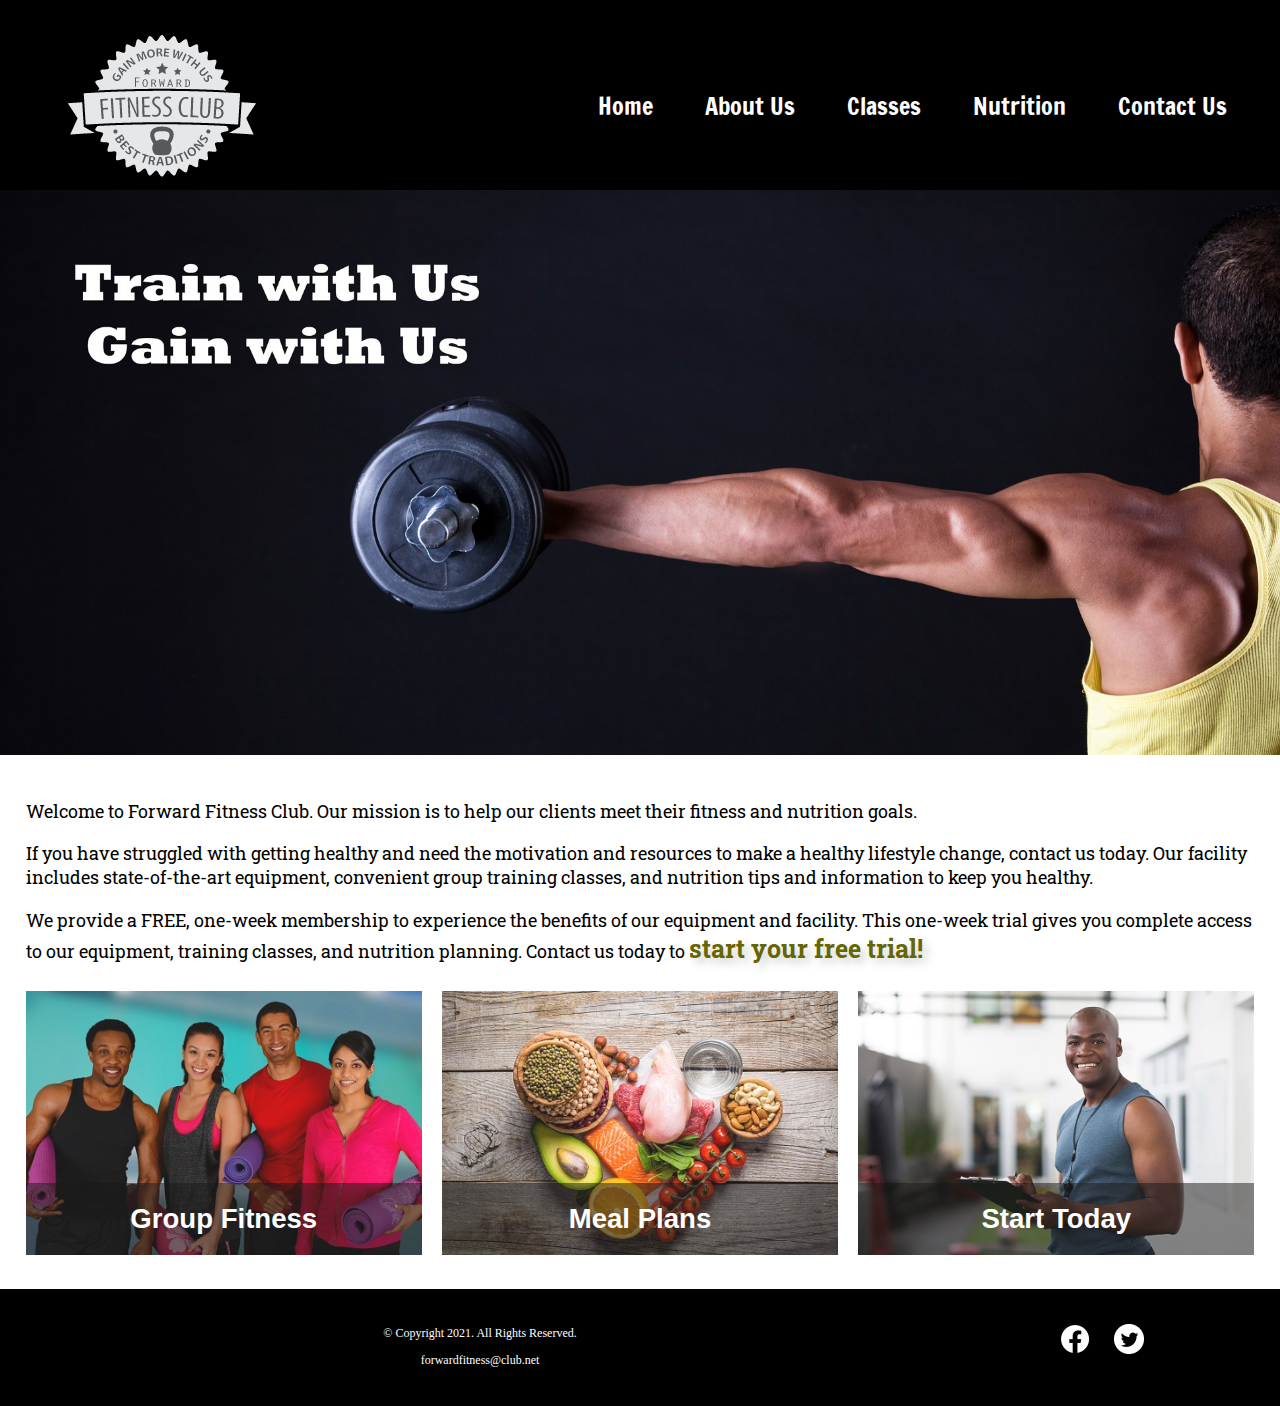
<file: index.html>
<!DOCTYPE html>
<!-- This website template was created by: Katie Swanson -->
<html lang="en">
<head>
	<title>Complete Fitness – Free Trial | Forward Fitness Club</title>
	<meta charset="utf-8">
    <link rel="stylesheet" href="css/styles.min.css">
    <meta name="viewport" content="width=device-width, initial-scale=1.0">
	<meta name="description" content="The Forward Fitness Club is an elite fitness center dedicated to helping clients achieve their fitness and nutrition goals.">
    <link rel="preconnect" href="https://fonts.googleapis.com"><link rel="preconnect" href="https://fonts.gstatic.com" crossorigin><link href="https://fonts.googleapis.com/css2?family=Francois+One&family=Roboto+Slab&display=swap" rel="stylesheet">
	<link rel="shortcut icon" href="images/favicon.ico">
	<link rel="icon" type="image/png" sizes="32x32" href="images/favicon-32.png">
	<link rel="apple-touch-icon" sizes="180x180" href="images/apple-touch-icon.png">
	<link rel="icon" sizes="192x192" href="images/android-chrome-192.png">
</head>
<body>
	
	<!-- Skip to Content Link -->
	<a class="skip" href="#content">Skip to Content</a>

	<div id="container">
		
		<!-- Mobile Nav -->
		<nav class="mobile-nav">
			<div id="menu-links">
				<a href="index.html">Home</a>
				<a href="about.html">About Us</a>
				<a href="classes.html">Classes</a>
				<a href="nutrition.html">Nutrition</a>
				<a href="contact.html">Contact Us</a>
			</div>
			<a class="menu-icon" onclick="hamburger()">
				<div>&#9776;</div>
			</a>
		</nav>

		<!-- Use the header area for the website name or logo -->
		<header id="ffc-logo">
			<a href="index.html"><img src="images/forward-fitness-logo.png" alt="Forward Fitness Club logo"></a>
		</header>
		
		<!-- Tablet, Desktop Nav -->
		<nav class="tablet-desktop">
			<ul>
                <li><a href="index.html">Home</a></li> 
                <li><a href="about.html">About Us</a></li> 
                <li><a href="classes.html">Classes</a></li> 
                <li><a href="nutrition.html">Nutrition</a></li> 
                <li><a href="contact.html">Contact Us</a></li>
            </ul>
		</nav>
        
        <!-- Hero Image -->
        <div id="hero" class="tablet-desktop">
            <img src="images/hero-image.jpg" alt="left arm extended holding a weight">
        </div>
		
		<!-- Use the main area to add the main content of the webpage -->
		<main id="content">
            
            <div class="mobile">
                
                <p>Welcome to Forward Fitness Club. Our mission is to  help our clients meet their fitness and nutrition goals.</p> 
                
                <h3>FREE One-Week Trial Membership!</h3>
                <p>Call Us Today to Get Started</p>
                <p class="tel-link"><a href="tel:8145559608">(814) 555-9608</a></p>
                
                <h4>Fitness Club Hours:</h4>
                <ul class="hours">
			         <li>Mon - Thu: 6:00am - 6:00pm</li>
			         <li>Friday: 6:00am - 4:00pm</li>
			         <li>Saturday: 8:00am - 6:00pm</li>
			         <li>Sunday: Closed</li>
                </ul>
            
            </div>
            
            <div class="tablet-desktop">
		
                <p>Welcome to Forward Fitness Club. Our mission is to  help our clients meet their fitness and nutrition goals.</p> 

                <p>If you have struggled with getting healthy and need the motivation and resources to make a healthy lifestyle change, contact us today. Our facility includes state-of-the-art equipment, convenient group training classes, and nutrition tips and information to keep you healthy.</p> 

                <p>We provide a FREE, one-week membership to experience the benefits of our equipment and facility. This one-week trial gives you complete access to our equipment, training classes, and nutrition planning. Contact us today to <span class="action">start your free trial!</span></p> 
                
            </div>
			
			<div class="grid">
				
				<figure class="frame">
					<a href="classes.html"><img src="images/fitness-group.jpg" alt="group of fitness people"></a>
					<figcaption class="pic-text">Group Fitness</figcaption>
				</figure>
				
				<figure class="frame">
					<a href="nutrition.html"><img src="images/food-heart.jpg" alt="healthy food in the shape of a heart"></a>
					<figcaption class="pic-text">Meal Plans</figcaption>
				</figure>
				
				<figure class="frame">
					<a href= "contact.html"><img src="images/personal-trainer.jpg" alt="personal trainer with a clipboard"></a>
					<figcaption class= "pic-text">Start Today</figcaption>
				</figure>
				
			</div>
			
		</main>
		
		<!-- Use the footer area to add webpage footer content -->
		<footer>
			
			<div class="copyright">
				<p>&copy; Copyright 2021. All Rights Reserved.</p>
				<p><a href="mailto:forwardfitness@club.net">forwardfitness@club.net</a></p>
			</div>
			
			<div class="social">
				<a href="https://www.facebook.com/fwdfitclub" target="_blank"><img src="images/facebook-logo.png" alt="black and white Facebook logo"></a>
				<a href="https://twitter.com/fwdfitclub" target="_blank"><img src="images/twitter-logo.png" alt="black and white Twitter logo"></a>
			</div>
			
		</footer>
	
	</div>
	
	<script src="scripts/script.js"></script>
	
</body>
</html>
</file>
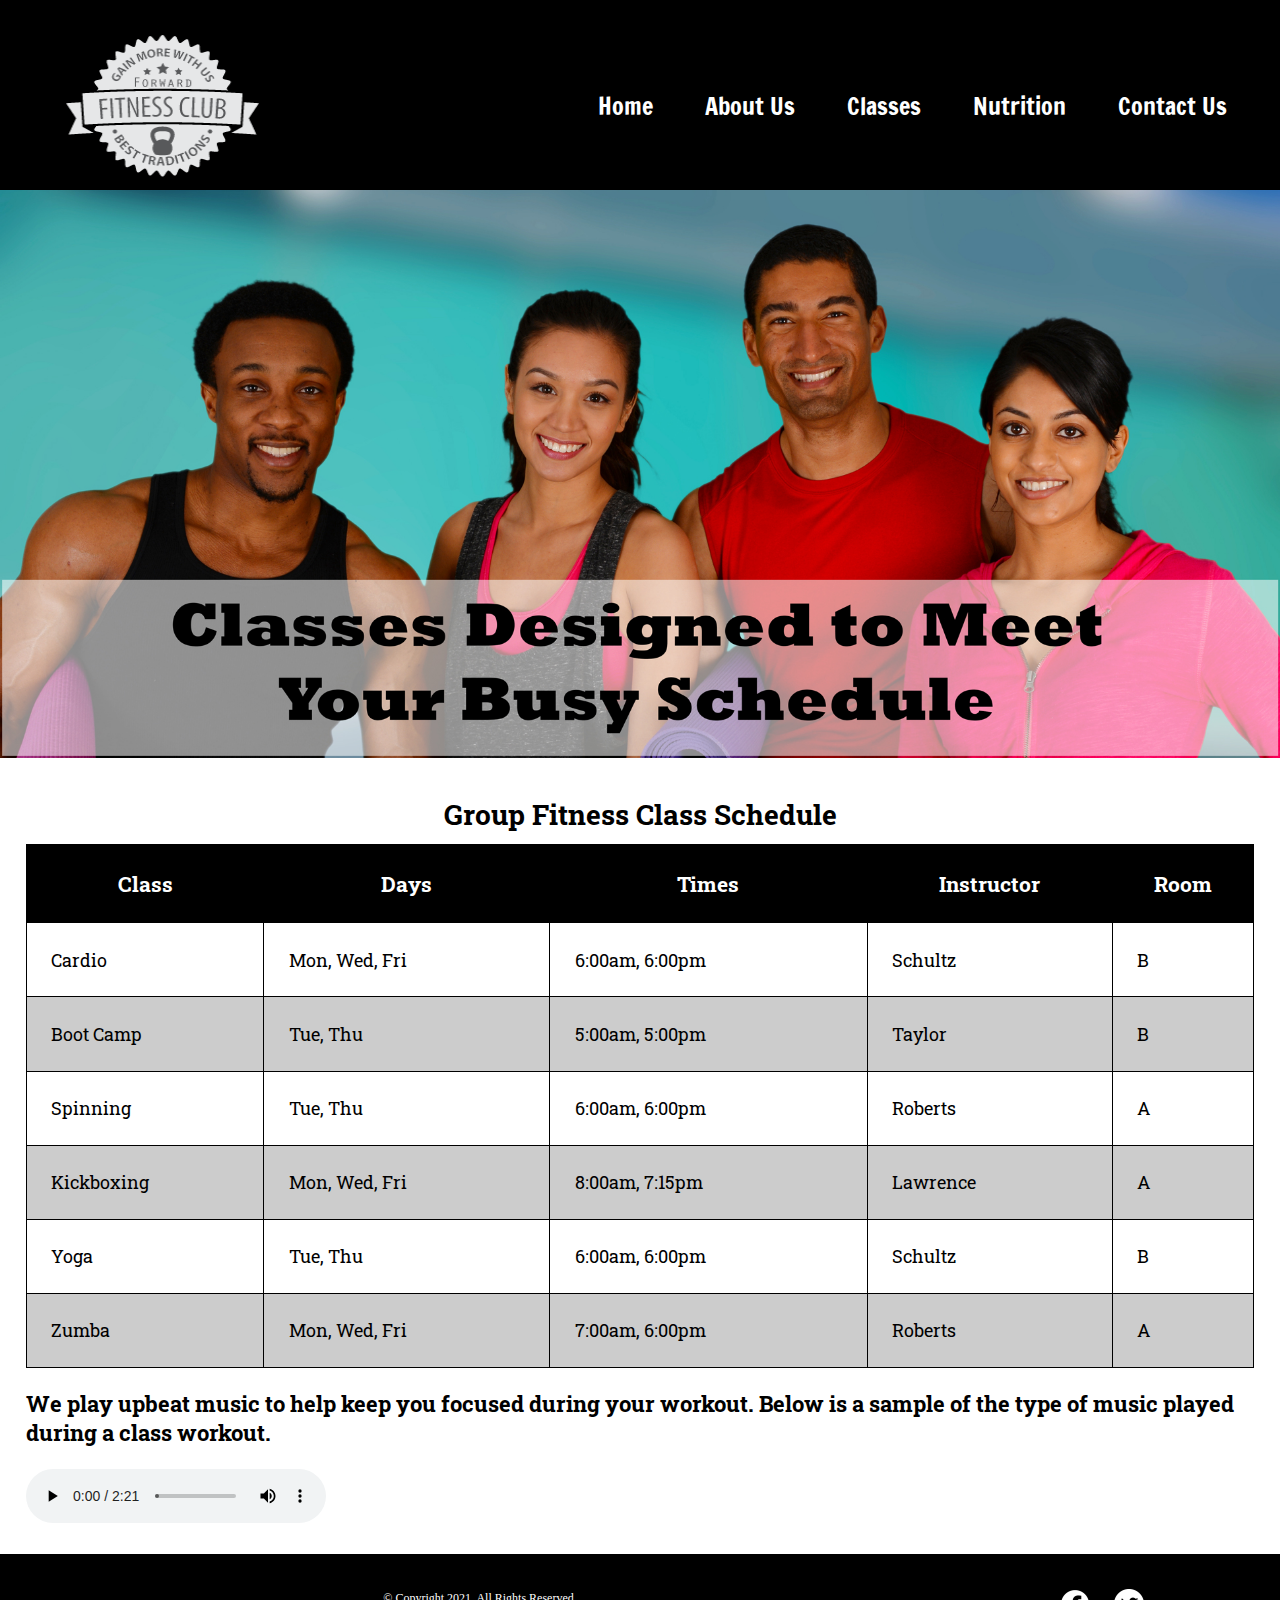
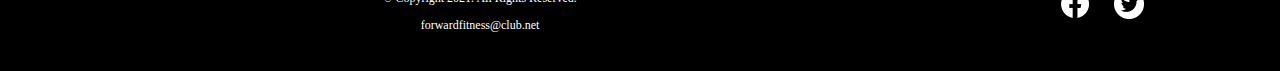
<file: classes.html>
<!DOCTYPE html>
<!-- This website template was created by: Katie Swanson -->
<html lang="en">
<head>
	<title>Fitness Class Schedule | Forward Fitness Club</title>
	<meta charset="utf-8">
    <link rel="stylesheet" href="css/styles.min.css">
    <meta name="viewport" content="width=device-width, initial-scale=1.0">
	<meta name="description" content="Forward Fitness Club has many fitness classes to meet your needs, including boot camp, cardio, kickboxing, spinning, yoga, and Zumba.">
    <link rel="preconnect" href="https://fonts.googleapis.com"><link rel="preconnect" href="https://fonts.gstatic.com" crossorigin><link href="https://fonts.googleapis.com/css2?family=Francois+One&family=Roboto+Slab&display=swap" rel="stylesheet">
	<link rel="shortcut icon" href="images/favicon.ico">
	<link rel="icon" type="image/png" sizes="32x32" href="images/favicon-32.png">
	<link rel="apple-touch-icon" sizes="180x180" href="images/apple-touch-icon.png">
	<link rel="icon" sizes="192x192" href="images/android-chrome-192.png">
</head>
<body>
	
	<!-- Skip to Content Link -->
	<a class="skip" href="#content">Skip to Content</a>

	<div id="container">
		
		<!-- Mobile Nav -->
		<nav class="mobile-nav">
			<div id="menu-links">
				<a href="index.html">Home</a>
				<a href="about.html">About Us</a>
				<a href="classes.html">Classes</a>
				<a href="nutrition.html">Nutrition</a>
				<a href="contact.html">Contact Us</a>
			</div>
			<a class="menu-icon" onclick="hamburger()">
				<div>&#9776;</div>
			</a>
		</nav>

		<!-- Use the header area for the website name or logo -->
		<header id="ffc-logo">
			<a href="index.html"><img src="images/forward-fitness-logo.png" alt="Forward Fitness Club logo" height="220" width="297"></a>
		</header>
		
		<!-- Tablet, Desktop Nav -->
		<nav class="tablet-desktop">
			<ul>
                <li><a href="index.html">Home</a></li> 
                <li><a href="about.html">About Us</a></li> 
                <li><a href="classes.html">Classes</a></li> 
                <li><a href="nutrition.html">Nutrition</a></li> 
                <li><a href="contact.html">Contact Us</a></li>
            </ul>
		</nav>
		
		<!-- Classes Hero Image -->
		<div id="hero" class="tablet-desktop">
			<img src="images/classes-hero-image.jpg" alt="group of fitness people">
		</div>
		
		<!-- Use the main area to add the main content of the webpage -->
		<main id="content">
			
			<div class="mobile">
				
				<h3>Group Fitness Classes</h3>
				<p>Boot Camp: TR 5am &amp; 5pm</p>
				<p>Cardio: MWF 6am &amp; 6pm</p>
				<p>Kickboxing: MWF 8am &amp; 7:15pm</p>
				<p>Spinning: TR 6am &amp; 6pm</p>
				<p>Yoga: TR 6am &amp; 6pm</p>
				<p>Zumba: MWF 7am &amp; 6pm</p>
				
			</div>
			
			<div class="tablet-desktop">
				
				<table><!-- Start Table -->
					<caption>Group Fitness Class Schedule</caption>
					<tr><!-- Row 1 -->
						<th>Class</th>
						<th>Days</th>
						<th>Times</th>
						<th>Instructor</th>
						<th>Room</th>
					</tr>
					<tr><!-- Row 2 -->
						<td>Cardio</td>
						<td>Mon, Wed, Fri</td>
						<td>6:00am, 6:00pm</td>
						<td>Schultz</td>
						<td>B</td>
					</tr>
					<tr><!-- Row 3 -->
						<td>Boot Camp</td>
						<td>Tue, Thu</td>
						<td>5:00am, 5:00pm</td>
						<td>Taylor</td>
						<td>B</td>
					</tr>
					<tr><!-- Row 4 -->
						<td>Spinning</td>
						<td>Tue, Thu</td>
						<td>6:00am, 6:00pm</td>
						<td>Roberts</td>
						<td>A</td>
					</tr>
					<tr><!-- Row 5 -->
						<td>Kickboxing</td>
						<td>Mon, Wed, Fri</td>
						<td>8:00am, 7:15pm</td>
						<td>Lawrence</td>
						<td>A</td>
					</tr>
					<tr><!-- Row 6 -->
						<td>Yoga</td>
						<td>Tue, Thu</td>
						<td>6:00am, 6:00pm</td>
						<td>Schultz</td>
						<td>B</td>
					</tr>
					<tr><!-- Row 7 -->
						<td>Zumba</td>
						<td>Mon, Wed, Fri </td>
						<td>7:00am, 6:00pm</td>
						<td>Roberts</td>
						<td>A</td>
					</tr>
				</table> <!-- End Table-->
				
			</div>
			
			<div id="music-sample">
				
				<h3>We play upbeat music to help keep you focused during your workout. Below is a sample of the type of music played during a class workout.</h3>
				<audio controls>
					<source src="media/ffc_audio.mp3" type="audio/mp3">
					<source src="media/ffc_audio.ogg" type="audio/mp3">
					<p>Your browser does not support the audio element.</p>
				</audio>
				
			</div>
			
		</main>
		
		<!-- Use the footer area to add webpage footer content -->
		<footer>
			
			<div class="copyright">
				<p>&copy; Copyright 2021. All Rights Reserved.</p>
				<p><a href="mailto:forwardfitness@club.net">forwardfitness@club.net</a></p>
			</div>
			
			<div class="social">
				<a href="https://www.facebook.com/fwdfitclub" target="_blank"><img src="images/facebook-logo.png" alt="black and white Facebook logo"></a>
				<a href="https://twitter.com/fwdfitclub" target="_blank"><img src="images/twitter-logo.png" alt="black and white Twitter logo"></a>
			</div>
			
		</footer>
	
	</div>
	
	<script src="scripts/script.js"></script>
	
</body>
</html>
</file>
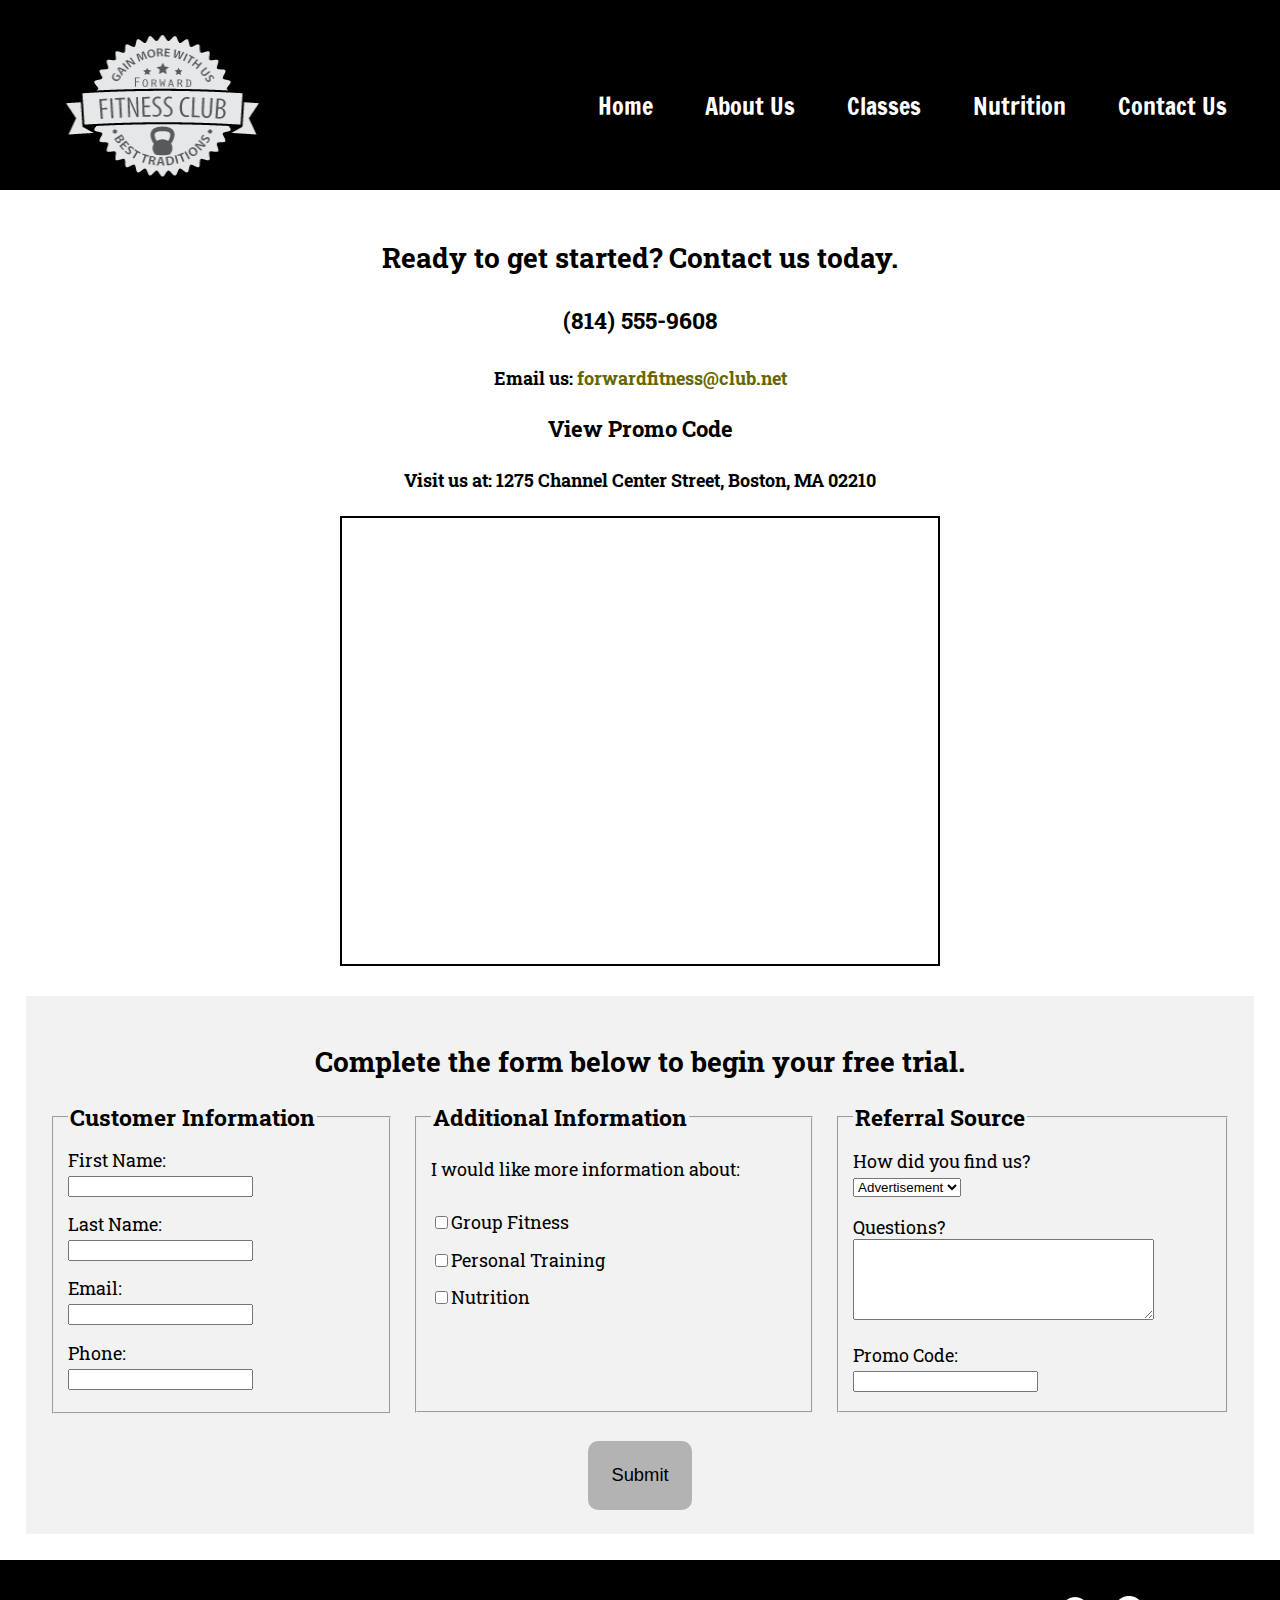
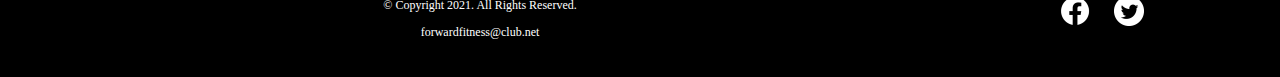
<file: contact.html>
<!DOCTYPE html>
<!-- This website template was created by: Katie Swanson -->
<html lang="en">
<head>
	<title>Contact Us – Location | Forward Fitness Club</title>
	<meta charset="utf-8">
    <link rel="stylesheet" href="css/styles.min.css">
    <meta name="viewport" content="width=device-width, initial-scale=1.0">
	<meta name="description" content="Forward Fitness Club provides a complimentary one-week trial membership. Contact us today to learn more.">
    <link rel="preconnect" href="https://fonts.googleapis.com"><link rel="preconnect" href="https://fonts.gstatic.com" crossorigin><link href="https://fonts.googleapis.com/css2?family=Francois+One&family=Roboto+Slab&display=swap" rel="stylesheet">
	<link rel="shortcut icon" href="images/favicon.ico">
	<link rel="icon" type="image/png" sizes="32x32" href="images/favicon-32.png">
	<link rel="apple-touch-icon" sizes="180x180" href="images/apple-touch-icon.png">
	<link rel="icon" sizes="192x192" href="images/android-chrome-192.png">
</head>
<body>
	
	<!-- Skip to Content Link -->
	<a class="skip" href="#content">Skip to Content</a>

	<div id="container">
		
		<!-- Mobile Nav -->
		<nav class="mobile-nav">
			<div id="menu-links">
				<a href="index.html">Home</a>
				<a href="about.html">About Us</a>
				<a href="classes.html">Classes</a>
				<a href="nutrition.html">Nutrition</a>
				<a href="contact.html">Contact Us</a>
			</div>
			<a class="menu-icon" onclick="hamburger()">
				<div>&#9776;</div>
			</a>
		</nav>

		<!-- Use the header area for the website name or logo -->
		<header id="ffc-logo">
			<a href="index.html"><img src="images/forward-fitness-logo.png" alt="Forward Fitness Club logo" height="220" width="297"></a>
		</header>
		
		<!-- Tablet, Desktop Nav -->
		<nav class="tablet-desktop">
			<ul>
                <li><a href="index.html">Home</a></li> 
                <li><a href="about.html">About Us</a></li> 
                <li><a href="classes.html">Classes</a></li> 
                <li><a href="nutrition.html">Nutrition</a></li> 
                <li><a href="contact.html">Contact Us</a></li>
            </ul>
		</nav>
		
		<!-- Use the main area to add the main content of the webpage -->
		<main id="content">
		
			<div id="contact">
			
				<h2>Ready to get started? Contact us today.</h2> 					
                <h4 class="mobile tel-link"><a href="tel:8145559608">(814) 555-9608</a></h4>
                <h4 class="tablet-desktop tel-num">(814) 555-9608</h4>
				<h4>Email us: <a href="mailto:forwardfitness@club.net" class="contact-email-link">forwardfitness@club.net</a></h4>
				<h3 class="offer" onclick="discount()" id="special">View Promo Code</h3>
				<h4>Visit us at: 1275 Channel Center Street, Boston, MA 02210</h4>
				
				<iframe src="https://www.google.com/maps/embed?pb=!1m18!1m12!1m3!1d2948.8517572084897!2d-71.05362748503984!3d42.34568384400281!2m3!1f0!2f0!3f0!3m2!1i1024!2i768!4f13.1!3m3!1m2!1s0x89e37a7dc2b67e7b%3A0x36ec93427cd9c5f1!2sChannel+Center+St%2C+Boston%2C+MA+02210!5e0!3m2!1sen!2sus!4v1558137213400!5m2!1sen!2sus" width="600" height="450" allowfullscreen class="map"></iframe>
			
			</div>
			
			<div id="form">
				
				<h2>Complete the form below to begin your free trial.</h2>
				
				<form class="form-grid"> <!-- Start Form -->
					
					<fieldset>
						<legend>Customer Information</legend>
						<label for="fName">First Name:</label>
						<input type="text" name="fName" id="fName" required>
						
						<label for="lName">Last Name:</label>
						<input type="text" name="lName" id="lName" required>
						
						<label for="email">Email:</label>
						<input type="email" name="email" id="email" required>
						
						<label for="phone">Phone:</label>
 						<input type="tel" id="phone" name="phone" required>
					</fieldset>
					
					<fieldset>
						<legend>Additional Information</legend>
						<p>I would like more information about:</p>
						
						<label for="grpfit"><input type="checkbox" name="interest" 						id="grpfit" value="Group Fitness">Group Fitness</label>
						
						<label for="prtrain"><input type="checkbox" name="interest" 						id="prtrain" value="Personal Training">Personal Training</label>
						
						<label for="nutr"><input type="checkbox" name="interest" 						id="nutr" value="Nutrition">Nutrition</label>
					</fieldset>
					
					<fieldset>
						<legend>Referral Source</legend>
						<label for="reference">How did you find us?</label>
						<select name="reference" id="reference">
							<option value="ad">Advertisement</option>
							<option value="friend">Friend</option>
							<option value="google">Google</option>
							<option value="social">Social Media</option>
							<option value="other">Other</option>
						</select>
						
						<label for="questions"> Questions?</label>
						<textarea id="questions" name="questions" rows="5" 						cols="35"></textarea>
						
						<label for="promo">Promo Code:</label>
						<input type="text" id="promo" name="promo">
					</fieldset>
					
					<input type="submit" id="submit" value ="Submit" class="btn">
					
				</form>
			
			</div>
			
		</main>
		
		<!-- Use the footer area to add webpage footer content -->
		<footer>
			
			<div class="copyright">
				<p>&copy; Copyright 2021. All Rights Reserved.</p>
				<p><a href="mailto:forwardfitness@club.net">forwardfitness@club.net</a></p>
			</div>
			
			<div class="social">
				<a href="https://www.facebook.com/fwdfitclub" target="_blank"><img src="images/facebook-logo.png" alt="black and white Facebook logo"></a>
				<a href="https://twitter.com/fwdfitclub" target="_blank"><img src="images/twitter-logo.png" alt="black and white Twitter logo"></a>
			</div>
			
		</footer>
	
	</div>
	
	<script src="scripts/script.js"></script>
	
</body>
</html>
</file>
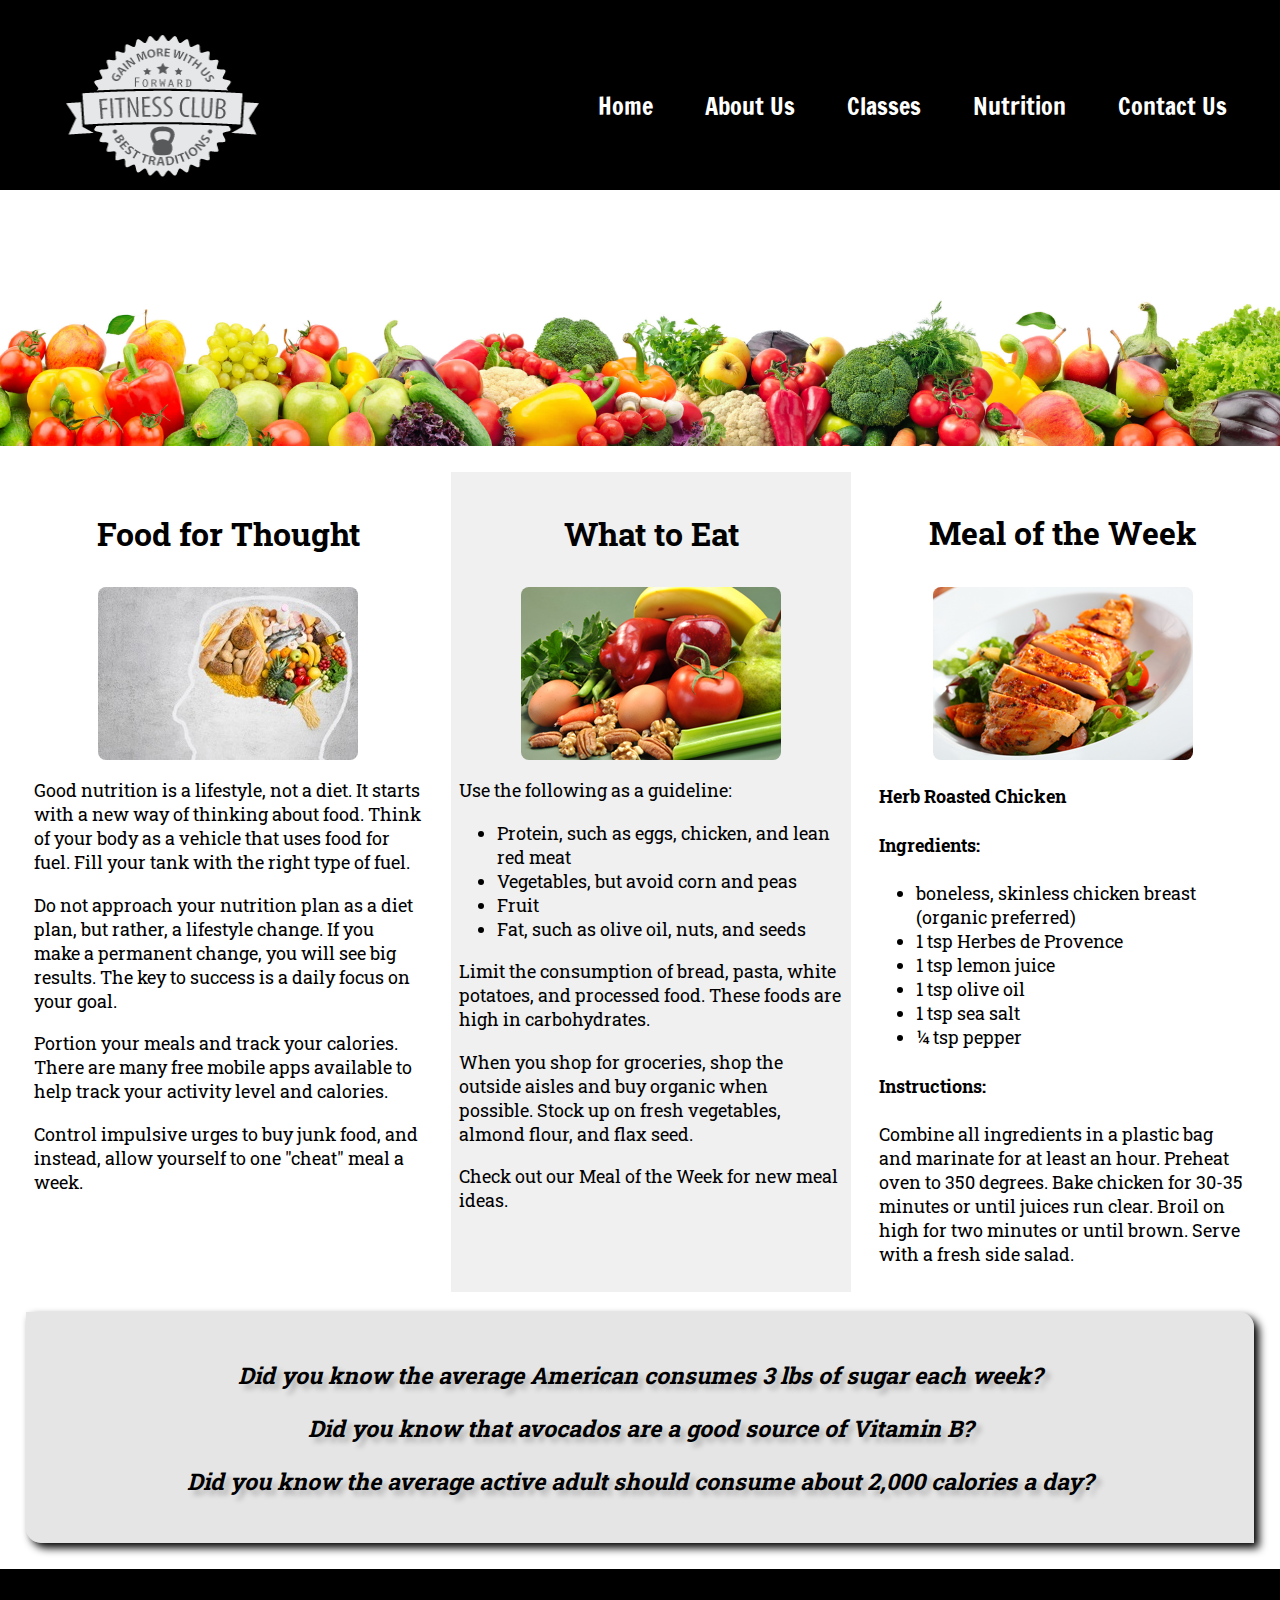
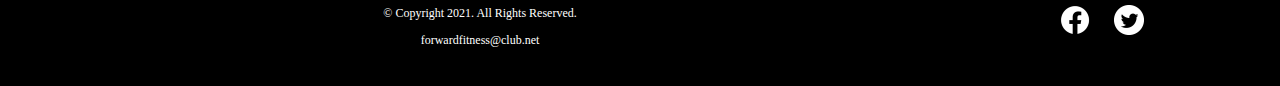
<file: nutrition.html>
<!DOCTYPE html>
<!-- This website template was created by: Katie Swanson -->
<html lang="en">
<head>
	<title>Nutrition Guidance | Forward Fitness Club</title>
	<meta charset="utf-8">
    <link rel="stylesheet" href="css/styles.min.css">
    <meta name="viewport" content="width=device-width, initial-scale=1.0">
	<meta name="description" content="Forward Fitness Club provides nutrition guides and meal planning to help you meet your nutrition goals.">
    <link rel="preconnect" href="https://fonts.googleapis.com"><link rel="preconnect" href="https://fonts.gstatic.com" crossorigin><link href="https://fonts.googleapis.com/css2?family=Francois+One&family=Roboto+Slab&display=swap" rel="stylesheet">
	<link rel="shortcut icon" href="images/favicon.ico">
	<link rel="icon" type="image/png" sizes="32x32" href="images/favicon-32.png">
	<link rel="apple-touch-icon" sizes="180x180" href="images/apple-touch-icon.png">
	<link rel="icon" sizes="192x192" href="images/android-chrome-192.png">
</head>
<body>
	
	<!-- Skip to Content Link -->
	<a class="skip" href="#content">Skip to Content</a>

	<div id="container">
		
		<!-- Mobile Nav -->
		<nav class="mobile-nav">
			<div id="menu-links">
				<a href="index.html">Home</a>
				<a href="about.html">About Us</a>
				<a href="classes.html">Classes</a>
				<a href="nutrition.html">Nutrition</a>
				<a href="contact.html">Contact Us</a>
			</div>
			<a class="menu-icon" onclick="hamburger()">
				<div>&#9776;</div>
			</a>
		</nav>

		<!-- Use the header area for the website name or logo -->
		<header id="ffc-logo">
			<a href="index.html"><img src="images/forward-fitness-logo.png" alt="Forward Fitness Club logo" height="220" width="297"></a>
		</header>
		
		<!-- Tablet, Desktop Nav -->
		<nav class="tablet-desktop">
			<ul>
                <li><a href="index.html">Home</a></li> 
                <li><a href="about.html">About Us</a></li> 
                <li><a href="classes.html">Classes</a></li> 
                <li><a href="nutrition.html">Nutrition</a></li> 
                <li><a href="contact.html">Contact Us</a></li>
            </ul>
		</nav>
		
		<!--Nutrition Hero Image-->
		<div id="hero">
			<img src="images/hero-veggies.jpg" alt="fresh vegetables">
		</div>
		
		<!-- Use the main area to add the main content of the webpage -->
		<main class="grid" id="content">
			
			<article>
				<h3>Food for Thought</h3>
				<img src="images/food-thought.jpg" alt="food for thought image" class="round">
				<p>Good nutrition is a lifestyle, not a diet. It starts with a new way of thinking about food. Think of your body as a vehicle that uses food for fuel. Fill your tank with the right type of fuel.</p>
				<p>Do not approach your nutrition plan as a diet plan, but rather, a lifestyle change. If you make a permanent change, you will see big results. The key to success is a daily focus on your goal.</p> 
				<p>Portion your meals and track your calories. There are many free mobile apps available to help track your activity level and calories.</p>
				<p>Control impulsive urges to buy junk food, and instead, allow yourself to one "cheat" meal a week.</p>
			</article>
			
			<article>
				<h3>What to Eat</h3>
				<img src="images/fresh-food.jpg" alt="fresh vegetables, fruit, eggs, and nuts" class="round">
				<p>Use the following as a guideline:</p>
				<ul>
				<li>Protein, such as eggs, chicken, and lean red meat</li>
				<li>Vegetables, but avoid corn and peas</li>
				<li>Fruit</li>
				<li>Fat, such as olive oil, nuts, and seeds</li>
				</ul>
				<p>Limit the consumption of bread, pasta, white potatoes, and processed food. These foods are high in carbohydrates.</p>
				<p>When you shop for groceries, shop the outside aisles and buy organic when possible. Stock up on fresh vegetables, almond flour, and flax seed.</p>
				<p>Check out our Meal of the Week for new meal ideas.</p>
			</article>
			
			<article>
				<h3>Meal of the Week</h3>
				<img src="images/food-chicken.jpg" alt="herb roasted chicken" class="round">
				<h4>Herb Roasted Chicken</h4>
				<h4>Ingredients:</h4>
				<ul>
				<li>boneless, skinless chicken breast (organic preferred)</li>
				<li>1 tsp Herbes de Provence</li>
				<li>1 tsp lemon juice</li>
				<li>1 tsp olive oil</li>
				<li>1 tsp sea salt</li>
				<li>&frac14; tsp pepper</li>
				</ul>
				<h4>Instructions:</h4>
				<p>Combine all ingredients in a plastic bag and marinate for at least an hour. Preheat oven to 350 degrees. Bake chicken for 30-35 minutes or until juices run clear. Broil on high for two minutes or until brown. Serve with a fresh side salad.</p>
			</article>
			
			<aside class="tablet-desktop grid-item4">
				<p>Did you know the average American consumes 3 lbs of sugar each week?</p>
				<p>Did you know that avocados are a good source of Vitamin B?</p>
				<p>Did you know the average active adult should consume about 2,000 calories a day?</p>
			</aside>
				
		</main>
		
		<!-- Use the footer area to add webpage footer content -->
		<footer>
			
			<div class="copyright">
				<p>&copy; Copyright 2021. All Rights Reserved.</p>
				<p><a href="mailto:forwardfitness@club.net">forwardfitness@club.net</a></p>
			</div>
			
			<div class="social">
				<a href="https://www.facebook.com/fwdfitclub" target="_blank"><img src="images/facebook-logo.png" alt="black and white Facebook logo"></a>
				<a href="https://twitter.com/fwdfitclub" target="_blank"><img src="images/twitter-logo.png" alt="black and white Twitter logo"></a>
			</div>
			
		</footer>
	
	</div>
	
	<script src="scripts/script.js"></script>
	
</body>
</html>
</file>
<file: css/styles.min.css>
body,header,nav,main,footer,h1,div,img,ul,figure,figcaption,section,article,aside,audio,video{margin:0;padding:0;border:0}body{background-color:#000}img,video{max-width:100%;display:block}*{box-sizing:border-box}.skip{position:absolute;left:-999px}.skip:focus{color:#000;background-color:#fff;text-decoration:none;padding:.5%;top:auto;left:auto;right:auto;z-index:1}header{top:0;background-color:#000;height:190px}header img{margin:0 auto}.mobile-nav a{color:#fff;font-family:'Francois One',sans-serif;text-align:center;font-size:2em;text-decoration:none;padding:3%;display:block}.mobile-nav a.menu-icon{display:block;position:absolute;right:0;top:0}.mobile{display:block}.tablet-desktop,#menu-links{display:none}main{background-color:#fff;padding:2%;font-size:1.15em;font-family:'Roboto Slab',serif}video{margin:0 auto 4%}.mobile h3{text-shadow:5px 5px 8px #ccc}article{padding:2%}article h3{text-align:center}article img{margin:0 auto}article ul{margin-left:10%}article:nth-of-type(2){background-color:rgb(204 204 204 / .3)}.tel-link{background-color:#404040;padding:2%;margin:0 auto;width:80%;text-align:center;border-radius:5px}.tel-link a{color:#fff;text-decoration:none;font-size:1.5em;display:block}.hours{margin-left:10%}.action{font-size:1.35em;color:#660;font-weight:700;text-shadow:5px 5px 8px #ccc}.frame{position:relative;max-width:450px;margin:2% auto}.pic-text{position:absolute;bottom:0;background:rgb(0 0 0 / .5);color:#fff;width:100%;padding:20px;text-align:center;font-family:Verdana,Arial,sans-serif;font-size:1.5em;font-weight:700}#weights,#cardio,#training{margin:0 2%}.round{border-radius:8px}.external-link{color:#660;font-weight:700;text-decoration:none}#contact{text-align:center}#contact .contact-email-link{color:#660;text-decoration:none}.map{border:2px solid #000;width:95%;height:50%}#form{margin-top:2%;background-color:#f2f2f2;padding:2%}#form h2{text-align:center}fieldset,input,select,textarea{margin-bottom:2%}fieldset legend{font-weight:700;font-size:1.25em}label{display:block;padding-top:3%}form #submit{margin:0 auto;border:none;display:block;padding:2%;background-color:#b3b3b3;font-size:1em;border-radius:10px}footer .copyright{font-size:.75em;text-align:center;color:#fff;padding:2% 4%;float:left;width:75%}footer p a{color:#fff;text-decoration:none}.social{float:right;width:20%;padding:2%}.social img{display:inline-block;padding:5%}@media screen and (min-width:630px),print{.tablet-desktop{display:block}.mobile,.mobile-nav{display:none}header{padding-bottom:2%}nav{padding:1%;margin-bottom:1%}nav ul{list-style-type:none;text-align:center}nav li{font-size:1.5em;font-family:'Francois One',sans-serif;display:inline-block;border-right:1px solid #fff}nav li:last-child{border-right:none}nav li a{padding:.1em .75em;display:block;color:#fff;text-decoration:none}main ul{margin:0 0 4% 10%}.grid{display:grid;grid-template-columns:auto auto auto;grid-gap:20px}.pic-text{font-size:1em;padding:10px}aside{text-align:center;font-size:1.25em;font-style:italic;font-weight:700;padding:2%;background-color:rgb(204 204 204 / .5);box-shadow:5px 5px 8px #000;text-shadow:5px 5px 5px #b3b3b3;border-radius:0 15px}.grid-item4{grid-column:1 / span 3}#exercises{border-top:1px solid #000;border-bottom:1px solid #000;background:linear-gradient(to right,#ccc,#fff);background-color:#f2f2f2;padding:1% 2%}#exercises dt{font-weight:700}#exercises dd{padding:.5% 1% 2% 0}.viewex{font-weight:700;cursor:pointer}#example{display:none}.tel-num{font-size:1.25em}.map{width:600px;height:450px}table{border:1px solid #000;border-collapse:collapse;margin:0 auto;width:100%}caption{font-size:1.5em;font-weight:700;padding:1%}th,td{border:1px solid #000;padding:2%}th{background-color:#000;color:#fff;font-size:1.15em}tr:nth-child(odd){background-color:#ccc}form{width:70%;margin:0 auto}@-webkit-keyframes text-animation{0%{font-size:1em}50%{font-size:2em}100%{font-size:1.35em}}@keyframes text-animation{0%{font-size:1em}50%{font-size:2em}100%{font-size:1.35em}}figcaption{-webkit-animation-name:text-animation;animation-name:text-animation;-webkit-animation-delay:3s;animation-delay:3s;-webkit-animation-duration:5s;animation-duration:5s}}@media screen and (min-width:1015px),print{header{width:25%;float:left;padding-bottom:0}nav{float:right;width:70%;margin:4em 1em 0 0}nav ul{text-align:right}nav li{border:none}nav li a{padding:.5em 1em}nav li a:hover{color:#000;background-color:#fff;transform:scale(1.3)}main{clear:left}main h1{font-size:1.8em}article h3{font-size:1.75em}.pic-text{font-size:1.5em;padding:20px}.frame{opacity:.9}.frame:hover{opacity:1;box-shadow:8px 8px 10px gray;transform:translateY(10px)}#weights,#cardio,#training{width:29%;float:left;margin:0 2%}#exercises{clear:left}.offer:hover{transform:scale(1.25);cursor:pointer}form{width:auto}.form-grid{display:grid;grid-template-columns:auto auto auto;grid-gap:20px}.btn{grid-column:1 / span 3}}@media screen and (min-width:1921px){#container{width:1920px;margin:0 auto}table{width:80%}}@media print{body{background-color:#fff;color:#000}}
</file>
